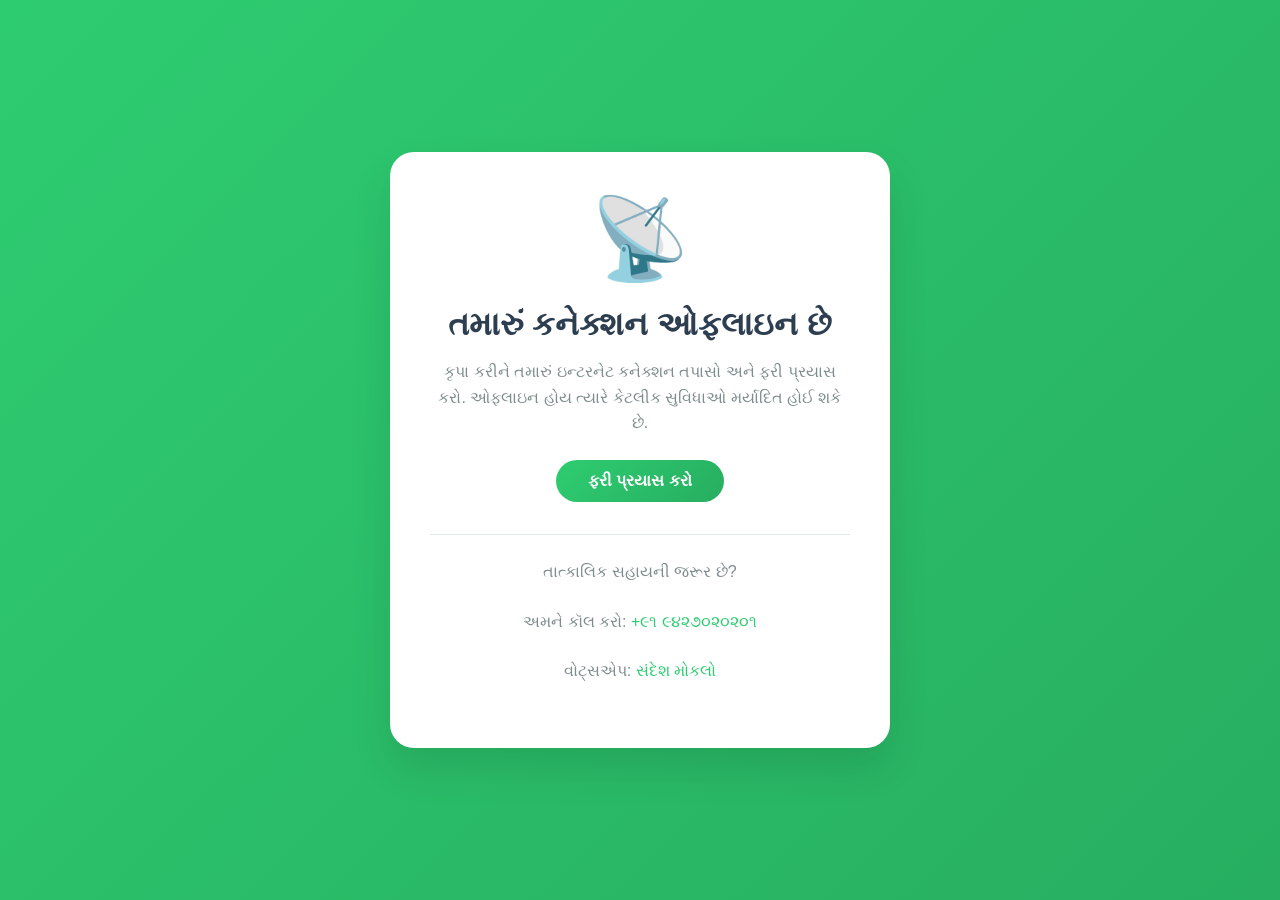
<file: offline.html>
<!DOCTYPE html>
<html lang="gu">
<head>
    <meta charset="UTF-8">
    <meta name="viewport" content="width=device-width, initial-scale=1.0">
    <title>ઓફલાઇન - સાવિત્રી માર્ટ</title>
    <style>
        * {
            margin: 0;
            padding: 0;
            box-sizing: border-box;
        }
        
        body {
            font-family: -apple-system, BlinkMacSystemFont, "Segoe UI", Roboto, "Poppins", "Noto Sans Gujarati", sans-serif;
            background: linear-gradient(135deg, #2ecc71 0%, #27ae60 100%);
            min-height: 100vh;
            display: flex;
            align-items: center;
            justify-content: center;
            padding: 20px;
        }
        
        .offline-container {
            background: white;
            border-radius: 24px;
            padding: 40px;
            max-width: 500px;
            text-align: center;
            box-shadow: 0 20px 40px rgba(0, 0, 0, 0.1);
        }
        
        .offline-icon {
            font-size: 80px;
            margin-bottom: 20px;
        }
        
        h1 {
            color: #2c3e50;
            margin-bottom: 16px;
        }
        
        p {
            color: #7f8c8d;
            margin-bottom: 24px;
            line-height: 1.6;
        }
        
        .retry-btn {
            background: linear-gradient(135deg, #2ecc71, #27ae60);
            color: white;
            border: none;
            padding: 12px 32px;
            font-size: 16px;
            border-radius: 50px;
            cursor: pointer;
            font-weight: 600;
            transition: transform 0.2s ease;
        }
        
        .retry-btn:hover {
            transform: translateY(-2px);
        }
        
        .contact-info {
            margin-top: 32px;
            padding-top: 24px;
            border-top: 1px solid #e2e8f0;
        }
        
        .contact-info a {
            color: #2ecc71;
            text-decoration: none;
        }
        
        @media (max-width: 600px) {
            .offline-container {
                padding: 24px;
            }
        }
    </style>
</head>
<body>
    <div class="offline-container">
        <div class="offline-icon">📡</div>
        <h1>તમારું કનેક્શન ઓફલાઇન છે</h1>
        <p>કૃપા કરીને તમારું ઇન્ટરનેટ કનેક્શન તપાસો અને ફરી પ્રયાસ કરો. ઓફલાઇન હોય ત્યારે કેટલીક સુવિધાઓ મર્યાદિત હોઈ શકે છે.</p>
        <button class="retry-btn" onclick="location.reload()">
            ફરી પ્રયાસ કરો
        </button>
        <div class="contact-info">
            <p>તાત્કાલિક સહાયની જરૂર છે?</p>
            <p>અમને કૉલ કરો: <a href="tel:+919427020201">+૯૧ ૯૪૨૭૦૨૦૨૦૧</a></p>
            <p>વોટ્સએપ: <a href="https://wa.me/919427020201">સંદેશ મોકલો</a></p>
        </div>
    </div>
</body>
</html>
</file>
